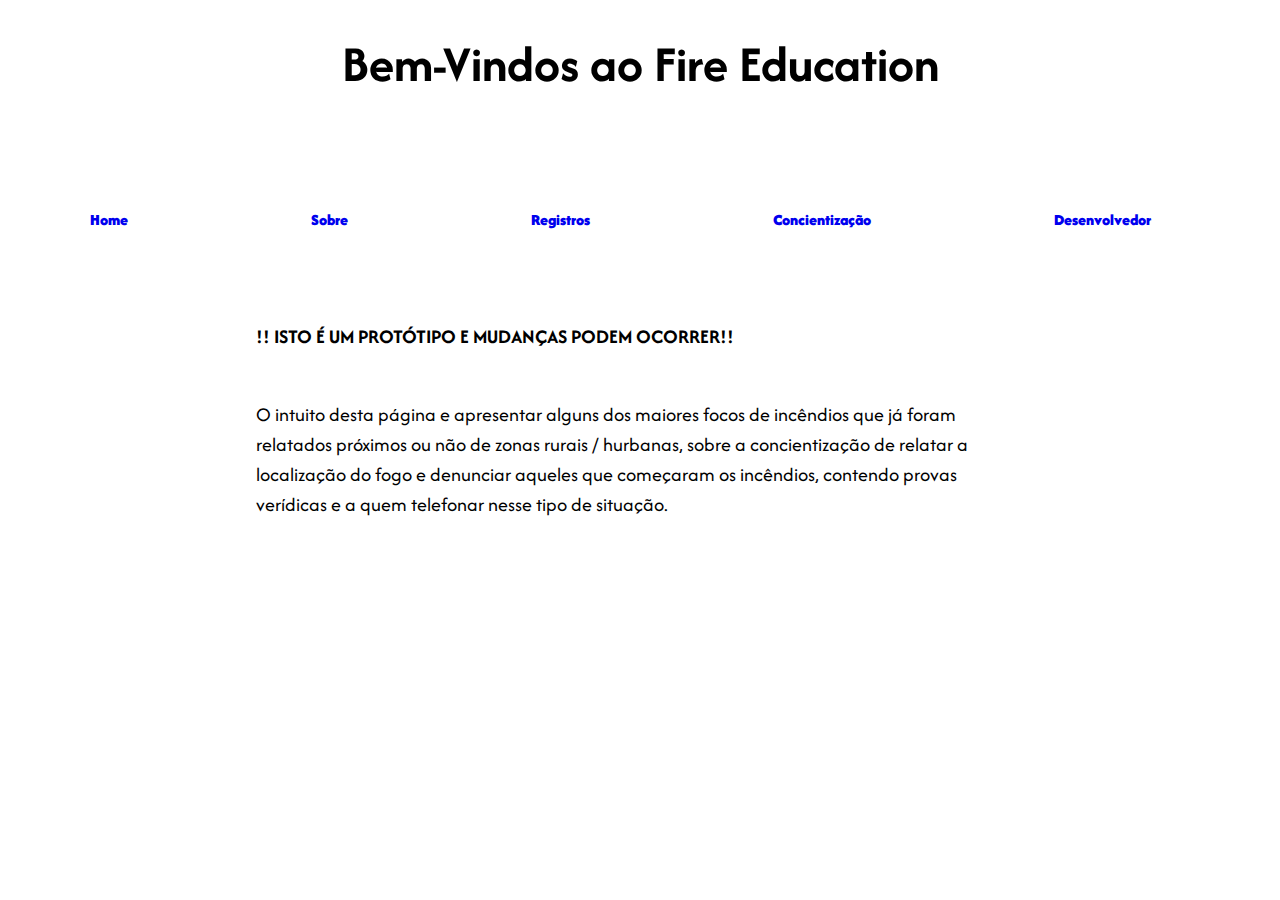
<file: index.html>
<!DOCTYPE html>
<html lang="pt-br">

<head>
    <meta charset="UTF-8">
    <title>Protótipo PI</title>

    <link rel="stylesheet" href="css/style.css">
    <link rel="stylesheet" href="css/color.css">
    <link rel="stylesheet" href="css/text.css">

    <style>

    </style>
</head>

<body>

    <div class="card-title">
        <h1>Bem-Vindos ao Fire Education</h1>
    </div>

    <header>
        <nav>
            <ul class="menu">
                <li>
                    <a href="index.html">Home</a>
                </li>

                <li>
                    <a href="Sobre/index.html">Sobre</a>
                </li>

                <li>
                    <a href="Registros/index.html">Registros</a>
                </li>

                <li>
                    <a href="Concientização/index.html">Concientização</a>
                </li>

                <li>
                    <a href="desenvolvedor/index.html">Desenvolvedor</a>
                </li>
            </ul>
        </nav>
    </header>

    <div class="container">
        <p><b>!! ISTO É UM PROTÓTIPO E MUDANÇAS PODEM OCORRER!!</b></p>
    </div>

    <br><br>

    <div class="container">
        <p>O intuito desta página e apresentar alguns dos maiores focos de incêndios que já foram relatados próximos ou
            não de zonas rurais / hurbanas, sobre a concientização de relatar a localização do fogo e denunciar aqueles
            que começaram os incêndios, contendo provas verídicas e a quem telefonar nesse tipo de situação.</p>
    </div>
</body>

</html>
</file>
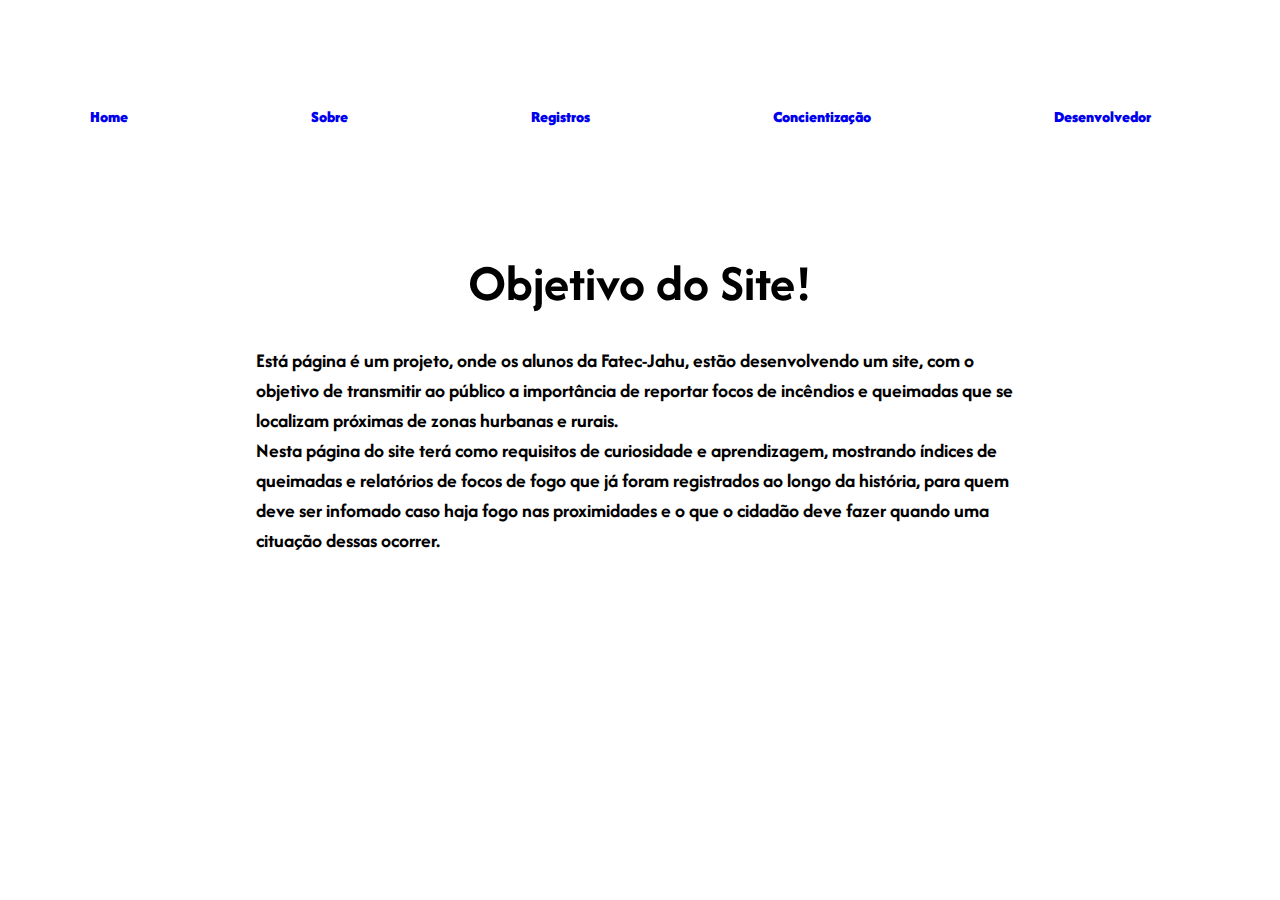
<file: Sobre/index.html>
<!DOCTYPE html>
<html lang="pt-br">

<head>
    <meta charset="UTF-8">
    <title>Sobre!</title>

    <link rel="stylesheet" href="../css/style.css">
    <link rel="stylesheet" href="../css/color.css">
    <link rel="stylesheet" href="../css/text.css">

</head>

<body>

    <header>
        <nav>
            <ul class="menu">
                <li>
                    <a href="../index.html">Home</a>
                </li>

                <li>
                    <a href="index.html">Sobre</a>
                </li>

                <li>
                    <a href="../Registros/index.html">Registros</a>
                </li>

                <li>
                    <a href="../Concientização/index.html">Concientização</a>
                </li>

                <li>
                    <a href="../desenvolvedor/index.html">Desenvolvedor</a>
                </li>
            </ul>
        </nav>
    </header>

    <div class="container card-title">
        <h1>Objetivo do Site!</h1>
    </div>

<br>

    <div class="container">
        <p><b>Está página é um projeto, onde os alunos da Fatec-Jahu, estão desenvolvendo um site, com o objetivo de
            transmitir ao público a importância de reportar focos de incêndios e queimadas que se localizam próximas de
            zonas hurbanas e rurais. <br></p>
        <p>Nesta página do site terá como requisitos de curiosidade e aprendizagem, mostrando índices de
            queimadas e relatórios de focos de fogo que já foram registrados ao longo da história, para quem deve ser
            infomado caso haja fogo nas proximidades e o que o cidadão deve fazer quando uma cituação dessas ocorrer.</b></p>
    </div>
</body>

</html>
</file>
<file: css/style.css>
* {
    margin: 0;
    padding: 0;
    box-sizing: border-box;
    line-height: 1.5;
    color:/*Ainda precisa ser definido as cores*/
}

h1{
    font-size: bold;
    margin-bottom: 20px;
    text-align: left;
    text-align: center;
    margin: 25px 0 0 0;
    color: #000000;/*Decidir cor ainda*/
}

.menu{
    list-style: none;
}

.menu li{
    display: inline-block;
    margin: 90px;
    padding-top: 15px;
}

.menu li a{
    text-decoration: none;
    font-weight: 900;
    transition: 0.5s;
    border:10px /*Decidir a cor ainda*/;
    background: /*Definir a cor ainda*/;
    border-radius: 20px;
}

.menu li a:hover{ /*Aplica "HOUVER" quando o mause passa por cima*/
    background: #000000 /*Decidir a cor ainda*/;
    color: /*Decidir a cor ainda*/;
    transition: 0.5s;
    border-radius: 70px;
    padding: 18px;
  }

.container{
    margin: 0 auto;
    padding: 0 20%;
    height: 100%;
    width: 100%;
    font-size: 20px;
}

.card{
    padding: 15px;
    border-radius: 10px;
    border: 0.5px solid /*Definir cor ainda*/;
}

.card-title{
    text-align: center;
    font-size: 26px;
    font-weight: 300;
}

.card-img{}

.badge{
    padding: 6px;
    border-radius: 5px;
}

.badge + .badge{
    margin-left: 10px;
    /*só se usa o left quando se tem outro badge*/
}

.imagem{
    margin: auto; /*aplica a imagem aos quatro lados.*/
    width: 10;
    text-align: center;
}

.box{
    background-color: /*Definir ainda a cor*/;
    padding: 300px;
    margin: 10px;
    border: 2.5px solid /*Definir ainda a cor*/;
    width: 100px; /**/
    border-radius: 100px;
    box-shadow: 0 4px 8px 0;
}

.box1 {
    background-color: /*Definir ainda a cor*/;
    padding: 10px;
    margin: 10px;
    border: 2.5px solid /*Definir ainda a cor*/;
    width: 25%;
    border-radius: 10px;
    box-shadow: 0 9px 8px 0 /*Definir ainda a cor*/;
}

.imge{
    position: absolute;
    right: 90px;
    top: 40%;
}

.imge1 {
    position: absolute;
    right: 100px;
    top: 250px;
    width: 380px;
}
</file>
<file: css/color.css>
:root{
    --primary-color: ;
    --secondary-color: ;
    --text-color: #000000;
    --background-color: #ffffff;
}

.dark-mode{
    --primary-color: ;
    --secondary-color: ;
    --text-color: #fff;
    --background-color: #000000;
}
</file>
<file: css/text.css>
@import url('https://fonts.googleapis.com/css2?family=Afacad+Flux:wght@100..1000&display=swap');

*{
    font-family: "Afacad Flux";
}

.text-bold{
    font-weight: bold;
}
</file>
